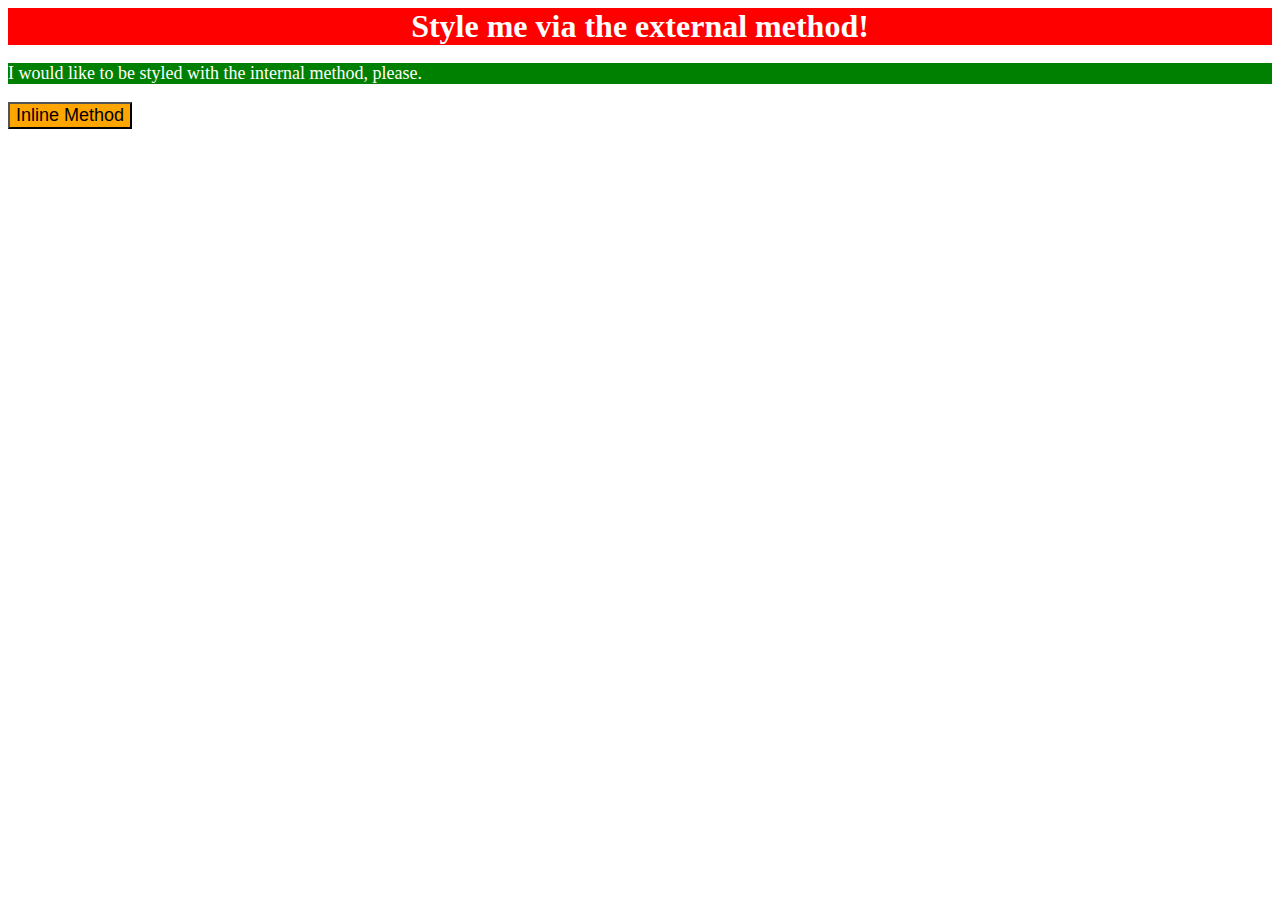
<file: foundations/01-css-methods/index.html>
<!DOCTYPE html>
<html lang="en">
  <head>
    <meta charset="UTF-8">
    <meta http-equiv="X-UA-Compatible" content="IE=edge">
    <meta name="viewport" content="width=device-width, initial-scale=1.0">
    <link rel="stylesheet" href="style.css" />
    <title>Methods for Adding CSS</title>
  </head>
  <body>
    <div>Style me via the external method!</div>
    <p>I would like to be styled with the internal method, please.</p>
    <button style="background-color:orange;font-size:18px;">Inline Method</button>
  </body>
</html>
<style>
  p {
    background-color: green;
    color: white;
    font-size: 18px;
  }
</style>
</file>
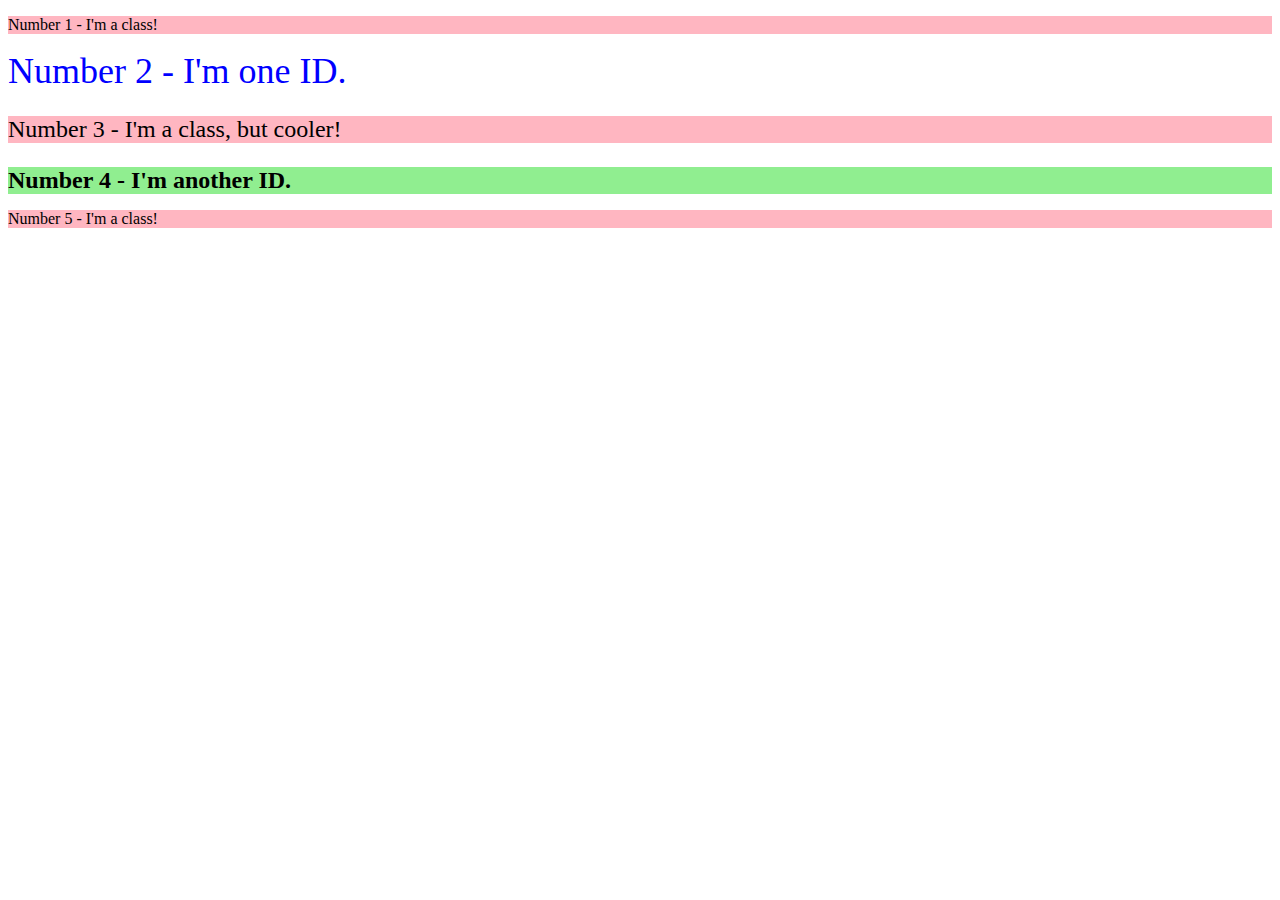
<file: foundations/02-class-id-selectors/index.html>
<!DOCTYPE html>
<html lang="en">
  <head>
    <meta charset="UTF-8">
    <meta http-equiv="X-UA-Compatible" content="IE=edge">
    <meta name="viewport" content="width=device-width, initial-scale=1.0">
    <title>Class and ID Selectors</title>
    <link rel="stylesheet" href="style.css">
  </head>
  <body>
    <p class="odd">Number 1 - I'm a class!</p>
    <div id="even-two">Number 2 - I'm one ID.</div>
    <p class="odd three">Number 3 - I'm a class, but cooler!</p>
    <div id="even-four" class="three">Number 4 - I'm another ID.</div>
    <p class="odd">Number 5 - I'm a class!</p>
  </body>
</html>
</file>
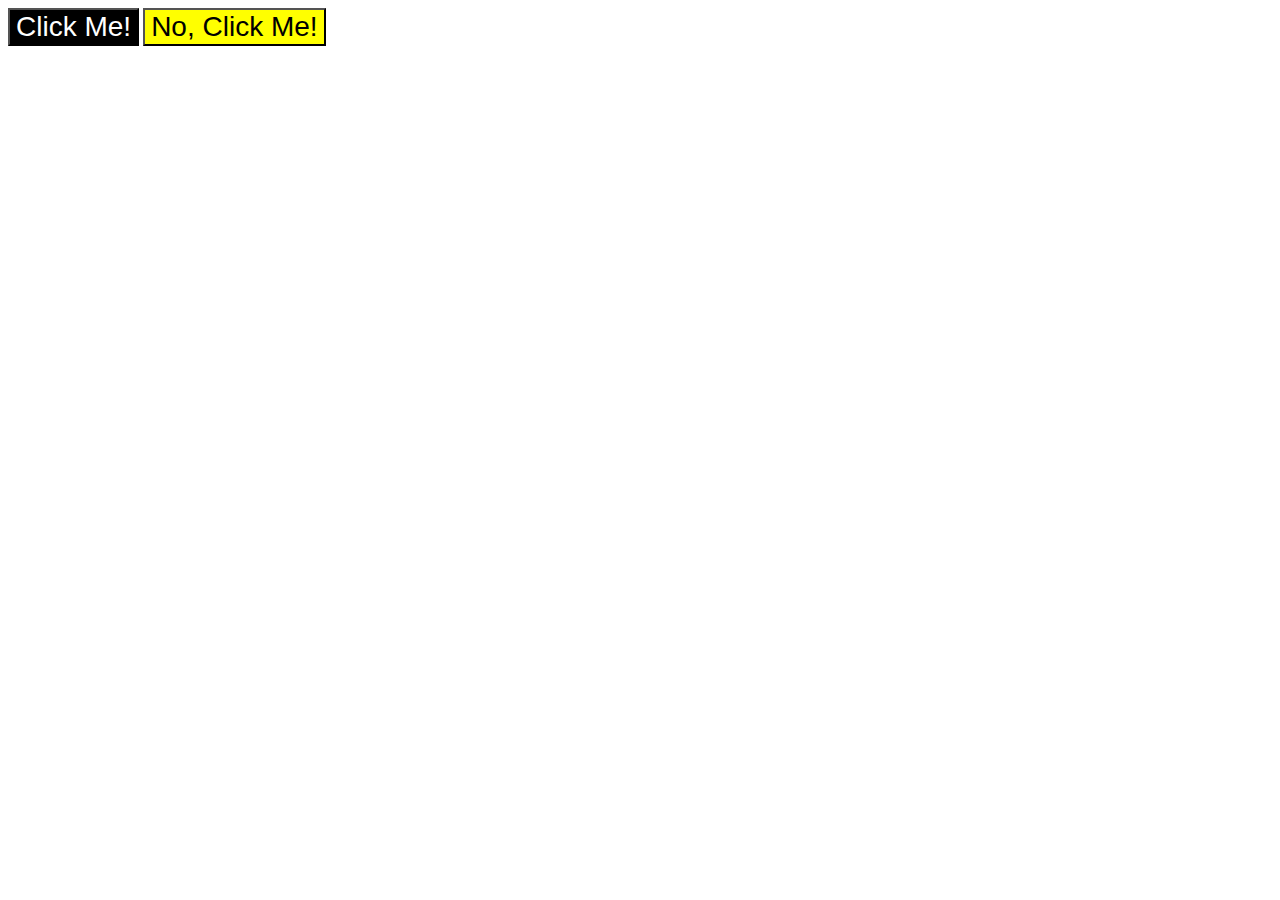
<file: foundations/03-grouping-selectors/index.html>
<!DOCTYPE html>
<html lang="en">
  <head>
    <meta charset="UTF-8">
    <meta http-equiv="X-UA-Compatible" content="IE=edge">
    <meta name="viewport" content="width=device-width, initial-scale=1.0">
    <title>Grouping Selectors</title>
    <link rel="stylesheet" href="style.css">
  </head>
  <body>
    <button class="font">Click Me!</button>
    <button class="fancy">No, Click Me!</button>
  </body>
</html>
</file>
<file: foundations/01-css-methods/style.css>
/* style.css */
div {
    background-color: red;
    color: white;
    font-size: 32px;
    text-align: center;
    font-weight: bold;
};
</file>
<file: foundations/02-class-id-selectors/style.css>
/* style.css */
.odd {
    background-color: lightpink;
    font-style: Verdana, 'DejaVu Sans', 'sans-serif';
}

.three {
    font-size: 24px;
}

#even-two {
    color:blue;
    font-size: 36px;
}

#even-four {
    background-color: lightgreen;
    font-weight: bold;
}
</file>
<file: foundations/03-grouping-selectors/style.css>
.font {
    background-color: rgb(0, 0, 0);
    color: rgb(255, 255, 255);
}

.fancy{
    background-color: rgb(255, 255, 0);
}

.font, .fancy{
    font-size: 28px;
    font-style: 'Helvetica', 'Times New Roman', 'sans-serif';
}
</file>
